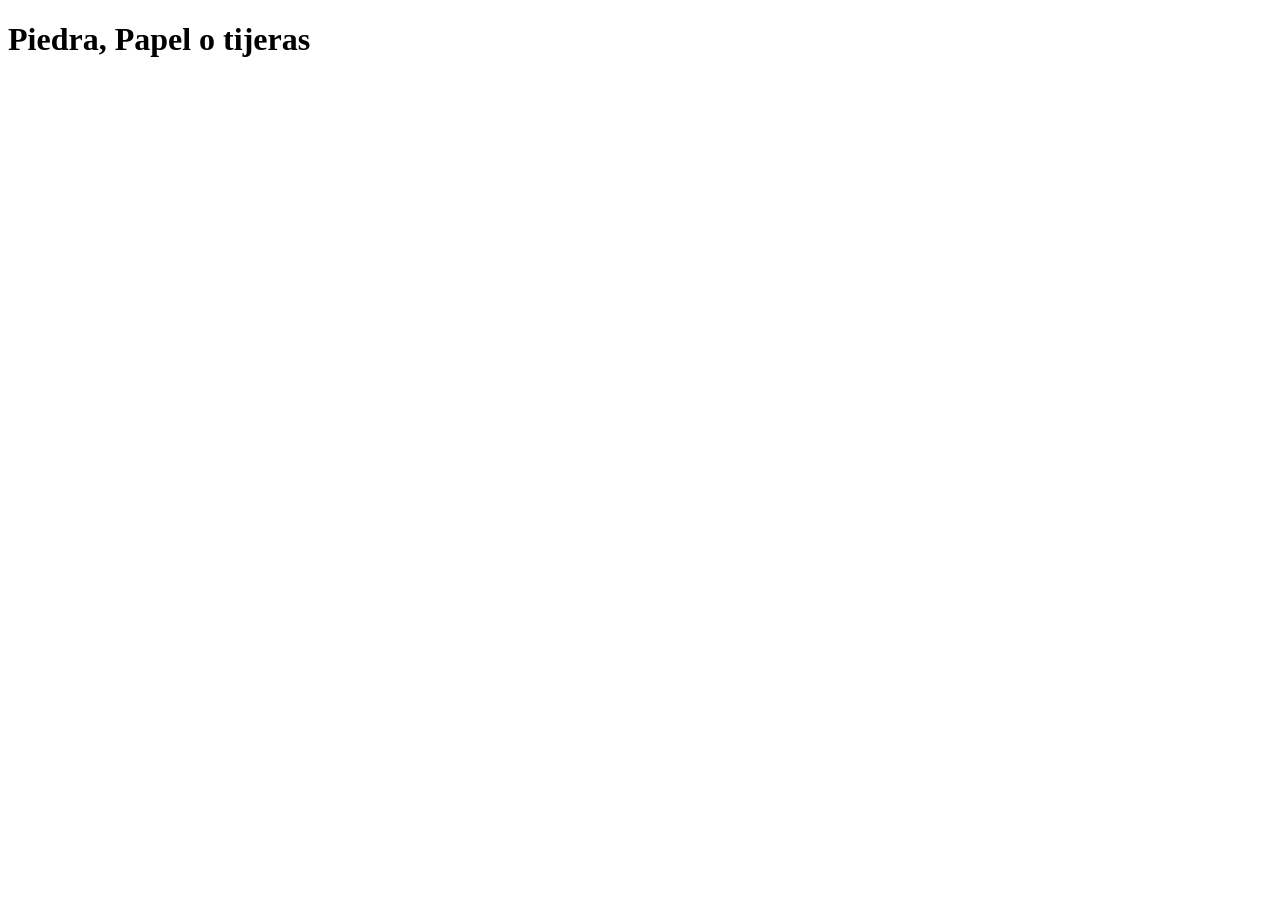
<file: piedra_papel_tijeras.html>
<!doctype html>
<html lang="en">
  <head>
    <meta charset="UTF-8" />
    <meta name="viewport" content="width=device-width, initial-scale=1.0" />
    <title>Piedra Papel o tijeras</title>
  </head>
  <body>
    <h1>Piedra, Papel o tijeras</h1>
    <script>
      //1 es piedra, 2 es papel, 3 es igual a tijeras
      function aleatorio(min, max) {
        return Math.floor(Math.random() * (max - min + 1) + min);
      }
      function combates(jugador,pc) {
         //Combate
        if (pc == jugador) {
          alert("Empate");
        } else if (
          (jugador == 1 && pc == 3) ||
          (jugador == 2 && pc == 1) ||
          (jugador == 3 && pc == 2)
        ) {
          alert("Ganaste");
          triunfo++
        } else {
          alert("Perdiste");
          perdidas++
        }
      }

      let objetos = ["Piedra","Papel","Tijera"]
      let jugador = 0;
      let pc = 0;
      let triunfo = 0;
      let perdidas = 0;

      while (triunfo < 3 && perdidas < 3) {
        pc = aleatorio(1,3)
        jugador = Number(prompt("Elige: 1 para piedra, 2 para papel, 3 para tijera"));
        
        alert("Jugador escogió " + objetos[jugador-1]);
        alert("PC escogió " + objetos[pc-1]);
        combates(jugador,pc)
      }
      alert("Ganaste " +  triunfo + " veces. Perdiste "+ perdidas)
    </script>
  </body>
</html>
</file>
